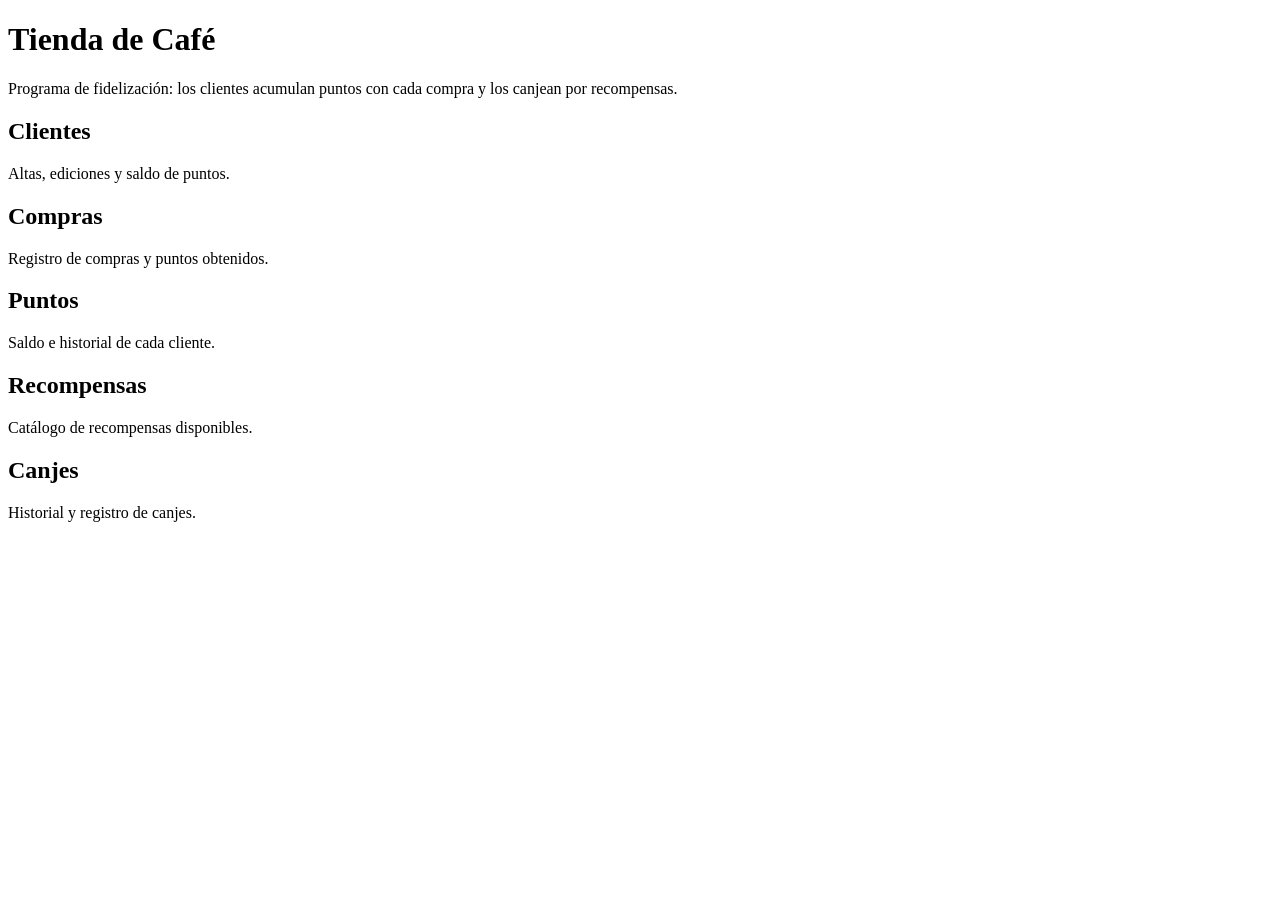
<file: src/main/resources/templates/index.html>
<!DOCTYPE html>
<html lang="es" xmlns:th="http://www.thymeleaf.org">
<head th:replace="~{fragments/layout :: head('Inicio')}"></head>
<body>
<nav th:replace="~{fragments/layout :: nav('home')}"></nav>
<main class="container">
    <h1>Tienda de Café</h1>
    <p>Programa de fidelización: los clientes acumulan puntos con cada compra y los canjean por recompensas.</p>
    <div class="cards">
        <a class="card" th:href="@{/customers}"><h2>Clientes</h2><p>Altas, ediciones y saldo de puntos.</p></a>
        <a class="card" th:href="@{/purchases}"><h2>Compras</h2><p>Registro de compras y puntos obtenidos.</p></a>
        <a class="card" th:href="@{/points}"><h2>Puntos</h2><p>Saldo e historial de cada cliente.</p></a>
        <a class="card" th:href="@{/rewards}"><h2>Recompensas</h2><p>Catálogo de recompensas disponibles.</p></a>
        <a class="card" th:href="@{/redemptions}"><h2>Canjes</h2><p>Historial y registro de canjes.</p></a>
    </div>
</main>
</body>
</html>
</file>
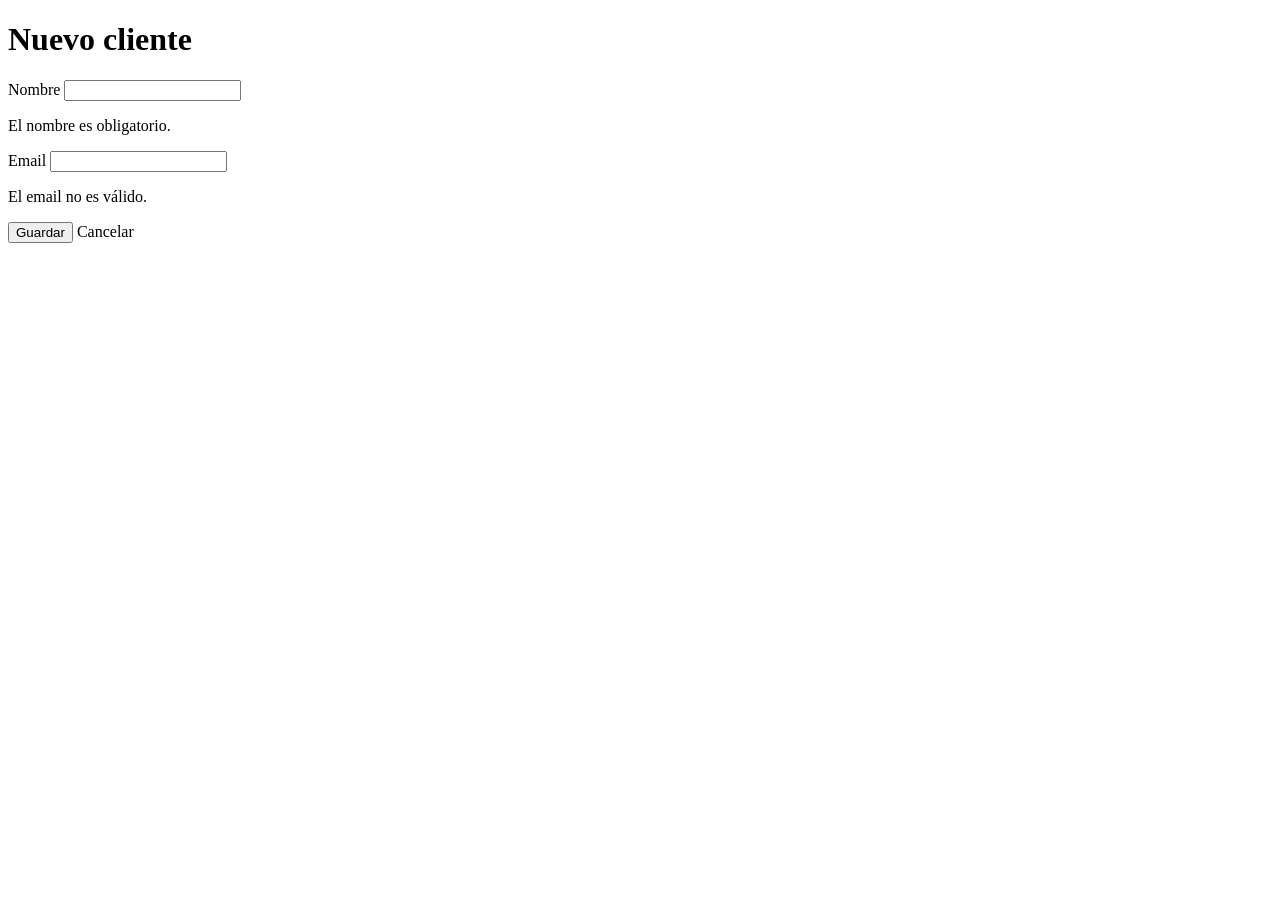
<file: src/main/resources/templates/customers/form.html>
<!DOCTYPE html>
<html lang="es" xmlns:th="http://www.thymeleaf.org">
<head th:replace="~{fragments/layout :: head(${customerId != null ? 'Editar cliente' : 'Nuevo cliente'})}"></head>
<body>
<nav th:replace="~{fragments/layout :: nav('customers')}"></nav>
<div th:replace="~{fragments/layout :: flash}"></div>
<main class="container">
    <h1 th:text="${customerId != null ? 'Editar cliente' : 'Nuevo cliente'}">Nuevo cliente</h1>
    <form th:action="${customerId != null} ? @{/customers/{id}(id=${customerId})} : @{/customers}"
          th:object="${customerForm}" method="post" class="form">
        <div class="field">
            <label for="name">Nombre</label>
            <input type="text" id="name" th:field="*{name}">
            <p class="error" th:if="${#fields.hasErrors('name')}" th:errors="*{name}">El nombre es obligatorio.</p>
        </div>
        <div class="field">
            <label for="email">Email</label>
            <input type="email" id="email" th:field="*{email}">
            <p class="error" th:if="${#fields.hasErrors('email')}" th:errors="*{email}">El email no es válido.</p>
        </div>
        <div class="actions">
            <button type="submit" class="button primary">Guardar</button>
            <a class="button secondary" th:href="@{/customers}">Cancelar</a>
        </div>
    </form>
</main>
</body>
</html>
</file>
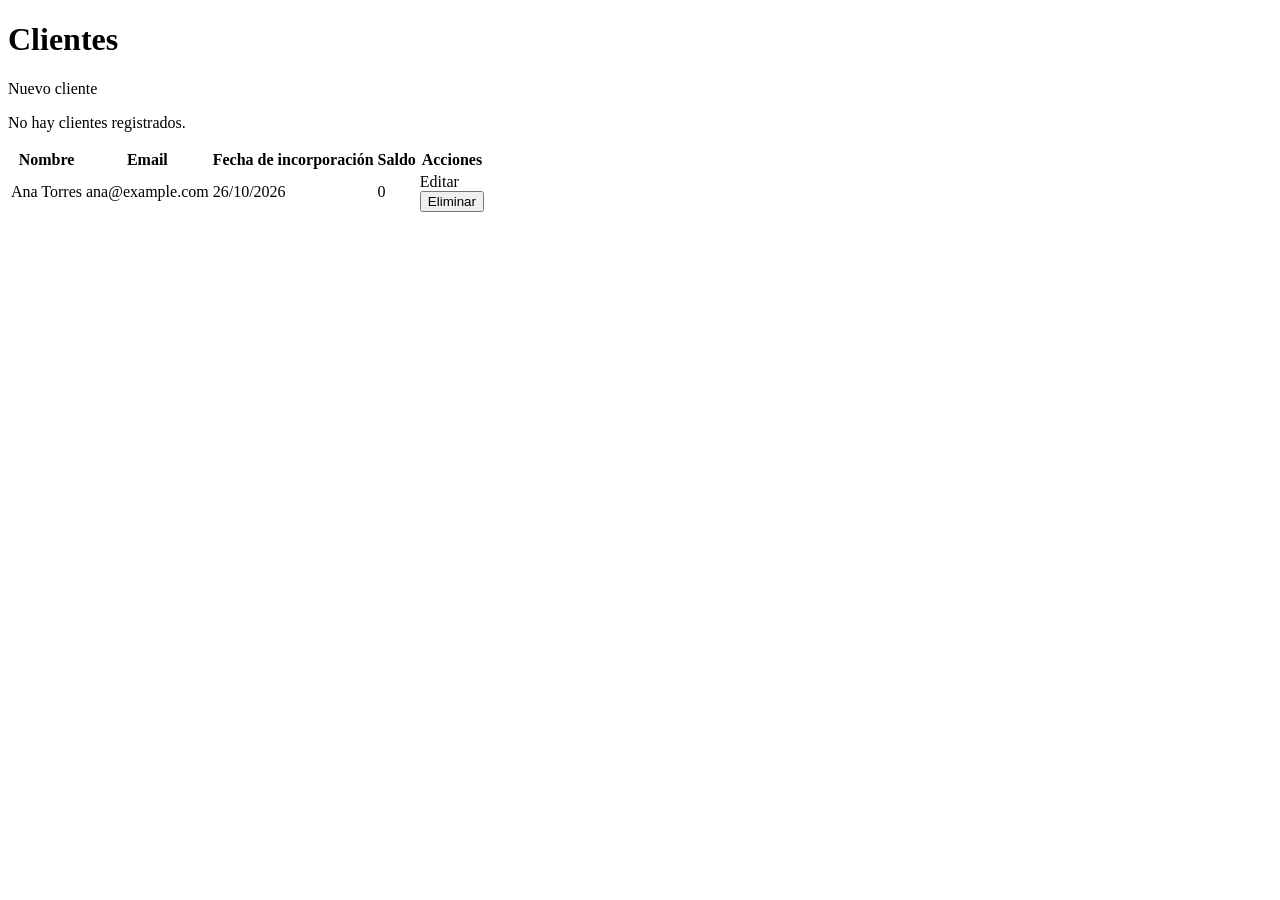
<file: src/main/resources/templates/customers/list.html>
<!DOCTYPE html>
<html lang="es" xmlns:th="http://www.thymeleaf.org">
<head th:replace="~{fragments/layout :: head('Clientes')}"></head>
<body>
<nav th:replace="~{fragments/layout :: nav('customers')}"></nav>
<div th:replace="~{fragments/layout :: flash}"></div>
<main class="container">
    <div class="page-header">
        <h1>Clientes</h1>
        <a class="button primary" th:href="@{/customers/new}">Nuevo cliente</a>
    </div>
    <p class="empty" th:if="${#lists.isEmpty(customers)}">No hay clientes registrados.</p>
    <div class="table-wrapper" th:unless="${#lists.isEmpty(customers)}">
        <table>
            <thead>
            <tr>
                <th>Nombre</th>
                <th>Email</th>
                <th>Fecha de incorporación</th>
                <th class="numeric">Saldo</th>
                <th>Acciones</th>
            </tr>
            </thead>
            <tbody>
            <tr th:each="customer : ${customers}">
                <td th:text="${customer.name}">Ana Torres</td>
                <td th:text="${customer.email}">ana@example.com</td>
                <td th:text="${#temporals.format(customer.joinDate, 'dd/MM/yyyy')}">26/10/2026</td>
                <td class="numeric" th:text="${customer.points}">0</td>
                <td>
                    <div class="actions">
                        <a th:href="@{/customers/{id}/edit(id=${customer.id})}">Editar</a>
                        <form th:action="@{/customers/{id}/delete(id=${customer.id})}" method="post"
                              class="inline-form">
                            <button type="submit" class="link-button danger"
                                    onclick="return confirm('¿Eliminar este cliente y sus movimientos?')">
                                Eliminar
                            </button>
                        </form>
                    </div>
                </td>
            </tr>
            </tbody>
        </table>
    </div>
</main>
</body>
</html>
</file>
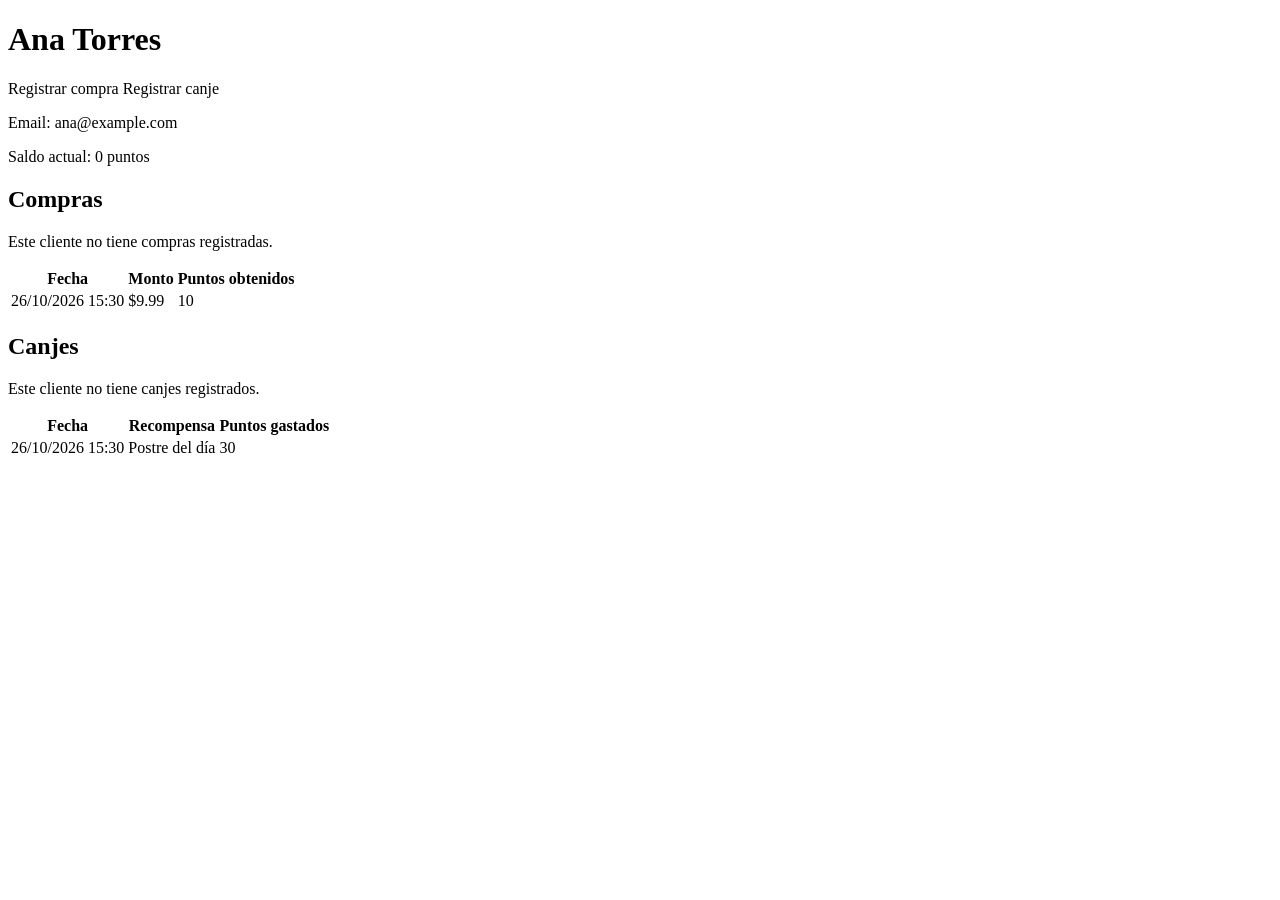
<file: src/main/resources/templates/points/detail.html>
<!DOCTYPE html>
<html lang="es" xmlns:th="http://www.thymeleaf.org">
<head th:replace="~{fragments/layout :: head(${customer.name})}"></head>
<body>
<nav th:replace="~{fragments/layout :: nav('points')}"></nav>
<div th:replace="~{fragments/layout :: flash}"></div>
<main class="container">
    <div class="page-header">
        <h1 th:text="${customer.name}">Ana Torres</h1>
        <div class="actions">
            <a class="button secondary" th:href="@{/purchases/new(customerId=${customer.id})}">Registrar compra</a>
            <a class="button secondary" th:href="@{/redemptions/new(customerId=${customer.id})}">Registrar canje</a>
        </div>
    </div>
    <p>Email: <span th:text="${customer.email}">ana@example.com</span></p>
    <p class="balance">Saldo actual: <span class="balance-value" th:text="|${customer.points} puntos|">0 puntos</span></p>
    <h2>Compras</h2>
    <p class="empty" th:if="${#lists.isEmpty(purchases)}">Este cliente no tiene compras registradas.</p>
    <div class="table-wrapper" th:unless="${#lists.isEmpty(purchases)}">
        <table>
            <thead>
            <tr>
                <th>Fecha</th>
                <th class="numeric">Monto</th>
                <th class="numeric">Puntos obtenidos</th>
            </tr>
            </thead>
            <tbody>
            <tr th:each="purchase : ${purchases}">
                <td th:text="${#temporals.format(purchase.createdAt, 'dd/MM/yyyy HH:mm')}">26/10/2026 15:30</td>
                <td class="numeric" th:text="${'$' + #numbers.formatDecimal(purchase.amount, 1, 'COMMA', 2, 'POINT')}">$9.99</td>
                <td class="numeric" th:text="${purchase.pointsEarned}">10</td>
            </tr>
            </tbody>
        </table>
    </div>
    <h2>Canjes</h2>
    <p class="empty" th:if="${#lists.isEmpty(redemptions)}">Este cliente no tiene canjes registrados.</p>
    <div class="table-wrapper" th:unless="${#lists.isEmpty(redemptions)}">
        <table>
            <thead>
            <tr>
                <th>Fecha</th>
                <th>Recompensa</th>
                <th class="numeric">Puntos gastados</th>
            </tr>
            </thead>
            <tbody>
            <tr th:each="redemption : ${redemptions}">
                <td th:text="${#temporals.format(redemption.createdAt, 'dd/MM/yyyy HH:mm')}">26/10/2026 15:30</td>
                <td th:text="${redemption.reward.name}">Postre del día</td>
                <td class="numeric" th:text="${redemption.pointsSpent}">30</td>
            </tr>
            </tbody>
        </table>
    </div>
</main>
</body>
</html>
</file>
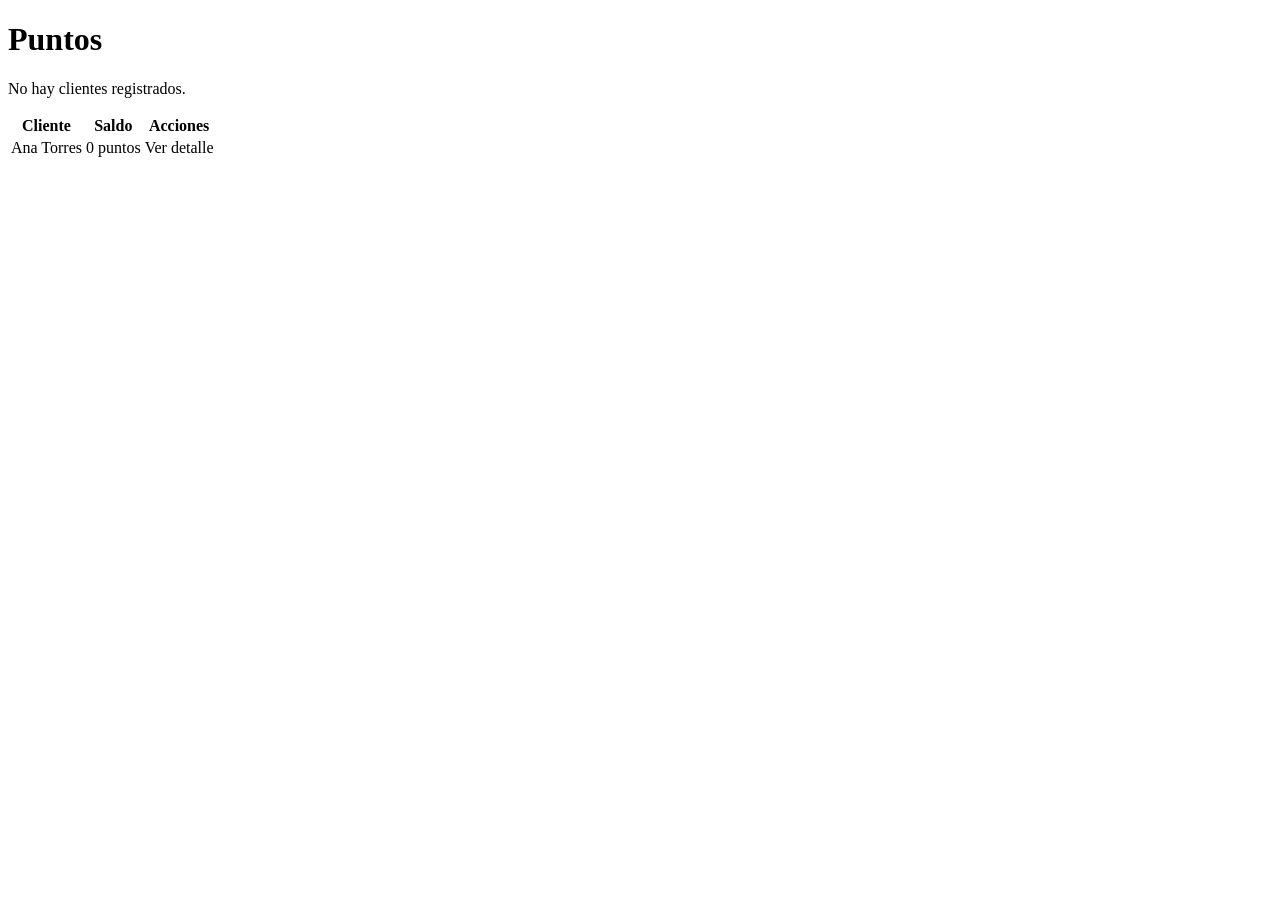
<file: src/main/resources/templates/points/list.html>
<!DOCTYPE html>
<html lang="es" xmlns:th="http://www.thymeleaf.org">
<head th:replace="~{fragments/layout :: head('Puntos')}"></head>
<body>
<nav th:replace="~{fragments/layout :: nav('points')}"></nav>
<div th:replace="~{fragments/layout :: flash}"></div>
<main class="container">
    <h1>Puntos</h1>
    <p class="empty" th:if="${#lists.isEmpty(customers)}">No hay clientes registrados.</p>
    <div class="table-wrapper" th:unless="${#lists.isEmpty(customers)}">
        <table>
            <thead>
            <tr>
                <th>Cliente</th>
                <th class="numeric">Saldo</th>
                <th>Acciones</th>
            </tr>
            </thead>
            <tbody>
            <tr th:each="customer : ${customers}">
                <td th:text="${customer.name}">Ana Torres</td>
                <td class="numeric" th:text="|${customer.points} puntos|">0 puntos</td>
                <td><a th:href="@{/points/{id}(id=${customer.id})}">Ver detalle</a></td>
            </tr>
            </tbody>
        </table>
    </div>
</main>
</body>
</html>
</file>
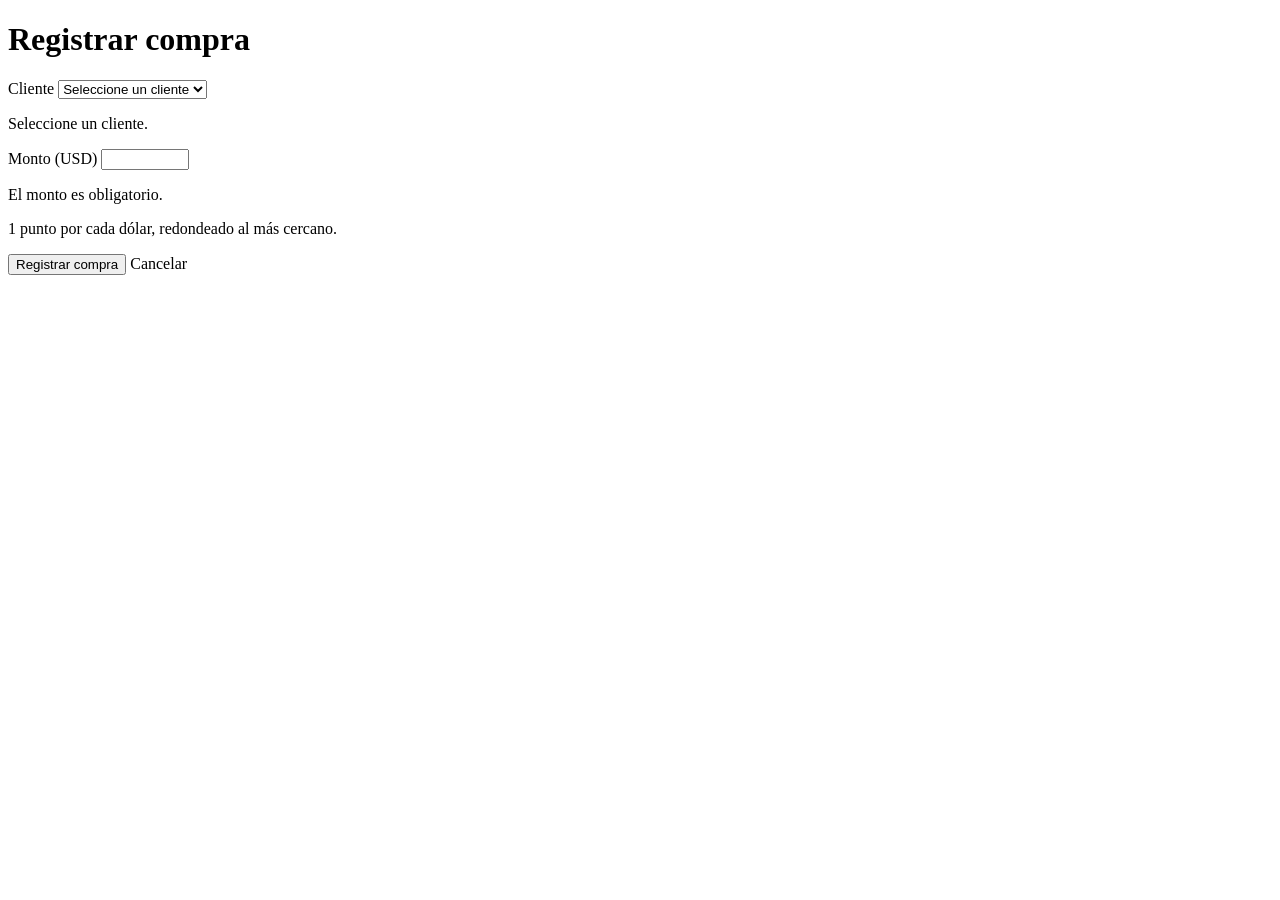
<file: src/main/resources/templates/purchases/form.html>
<!DOCTYPE html>
<html lang="es" xmlns:th="http://www.thymeleaf.org">
<head th:replace="~{fragments/layout :: head('Registrar compra')}"></head>
<body>
<nav th:replace="~{fragments/layout :: nav('purchases')}"></nav>
<div th:replace="~{fragments/layout :: flash}"></div>
<main class="container">
    <h1>Registrar compra</h1>
    <form th:action="@{/purchases}" th:object="${purchaseForm}" method="post" class="form">
        <div class="field">
            <label for="customerId">Cliente</label>
            <select id="customerId" th:field="*{customerId}">
                <option value="">Seleccione un cliente</option>
                <option th:each="customer : ${customers}"
                        th:value="${customer.id}"
                        th:text="|${customer.name} · ${customer.points} puntos|">Ana Torres · 0 puntos</option>
            </select>
            <p class="error" th:if="${#fields.hasErrors('customerId')}" th:errors="*{customerId}">Seleccione un cliente.</p>
        </div>
        <div class="field">
            <label for="amount">Monto (USD)</label>
            <input type="number" id="amount" th:field="*{amount}" step="0.01" min="0.01" max="1000.00">
            <p class="error" th:if="${#fields.hasErrors('amount')}" th:errors="*{amount}">El monto es obligatorio.</p>
        </div>
        <p class="hint">1 punto por cada dólar, redondeado al más cercano.</p>
        <div class="actions">
            <button type="submit" class="button primary">Registrar compra</button>
            <a class="button secondary" th:href="@{/purchases}">Cancelar</a>
        </div>
    </form>
</main>
</body>
</html>
</file>
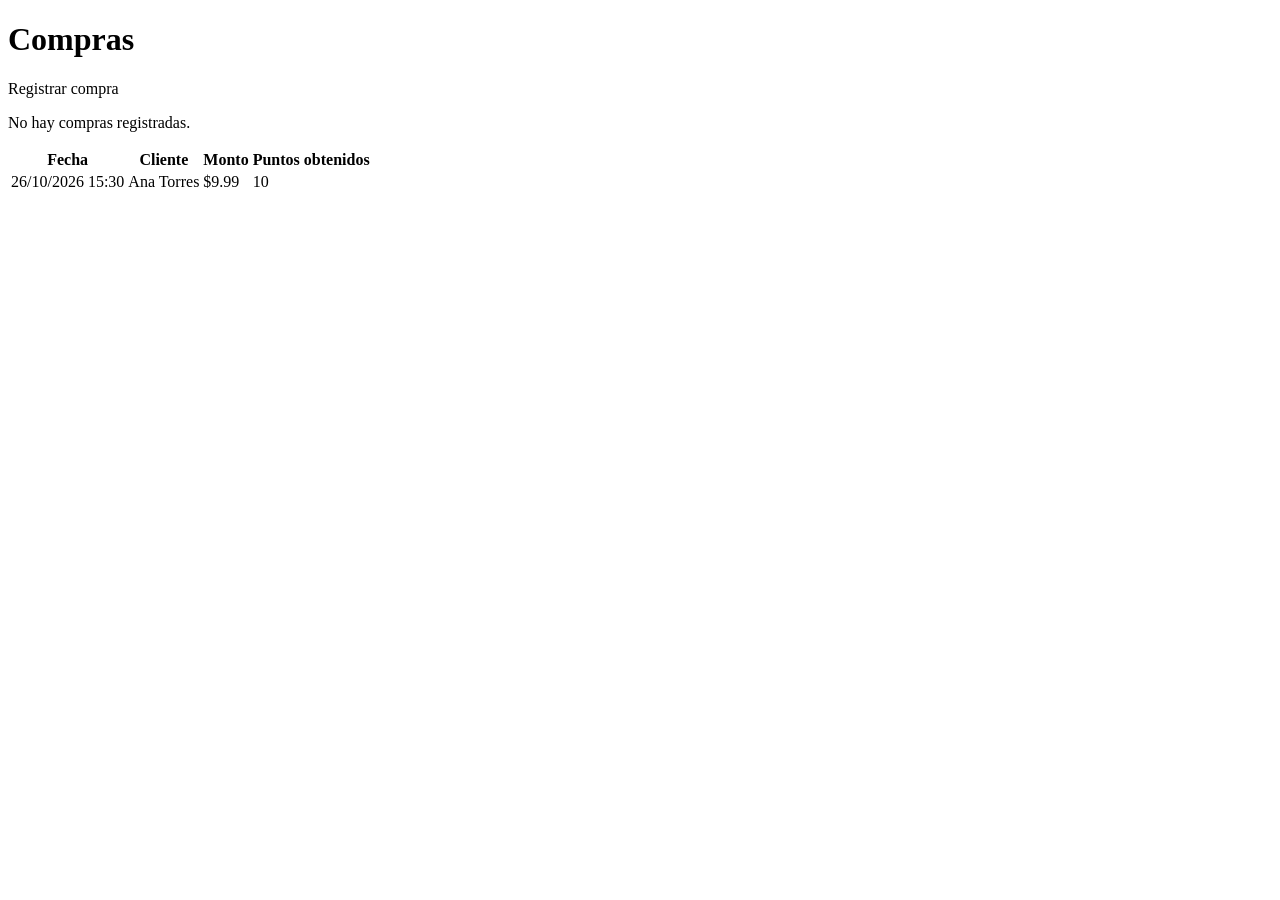
<file: src/main/resources/templates/purchases/list.html>
<!DOCTYPE html>
<html lang="es" xmlns:th="http://www.thymeleaf.org">
<head th:replace="~{fragments/layout :: head('Compras')}"></head>
<body>
<nav th:replace="~{fragments/layout :: nav('purchases')}"></nav>
<div th:replace="~{fragments/layout :: flash}"></div>
<main class="container">
    <div class="page-header">
        <h1>Compras</h1>
        <a class="button primary" th:href="@{/purchases/new}">Registrar compra</a>
    </div>
    <p class="empty" th:if="${#lists.isEmpty(purchases)}">No hay compras registradas.</p>
    <div class="table-wrapper" th:unless="${#lists.isEmpty(purchases)}">
        <table>
            <thead>
            <tr>
                <th>Fecha</th>
                <th>Cliente</th>
                <th class="numeric">Monto</th>
                <th class="numeric">Puntos obtenidos</th>
            </tr>
            </thead>
            <tbody>
            <tr th:each="purchase : ${purchases}">
                <td th:text="${#temporals.format(purchase.createdAt, 'dd/MM/yyyy HH:mm')}">26/10/2026 15:30</td>
                <td th:text="${purchase.customer.name}">Ana Torres</td>
                <td class="numeric" th:text="${'$' + #numbers.formatDecimal(purchase.amount, 1, 'COMMA', 2, 'POINT')}">$9.99</td>
                <td class="numeric" th:text="${purchase.pointsEarned}">10</td>
            </tr>
            </tbody>
        </table>
    </div>
</main>
</body>
</html>
</file>
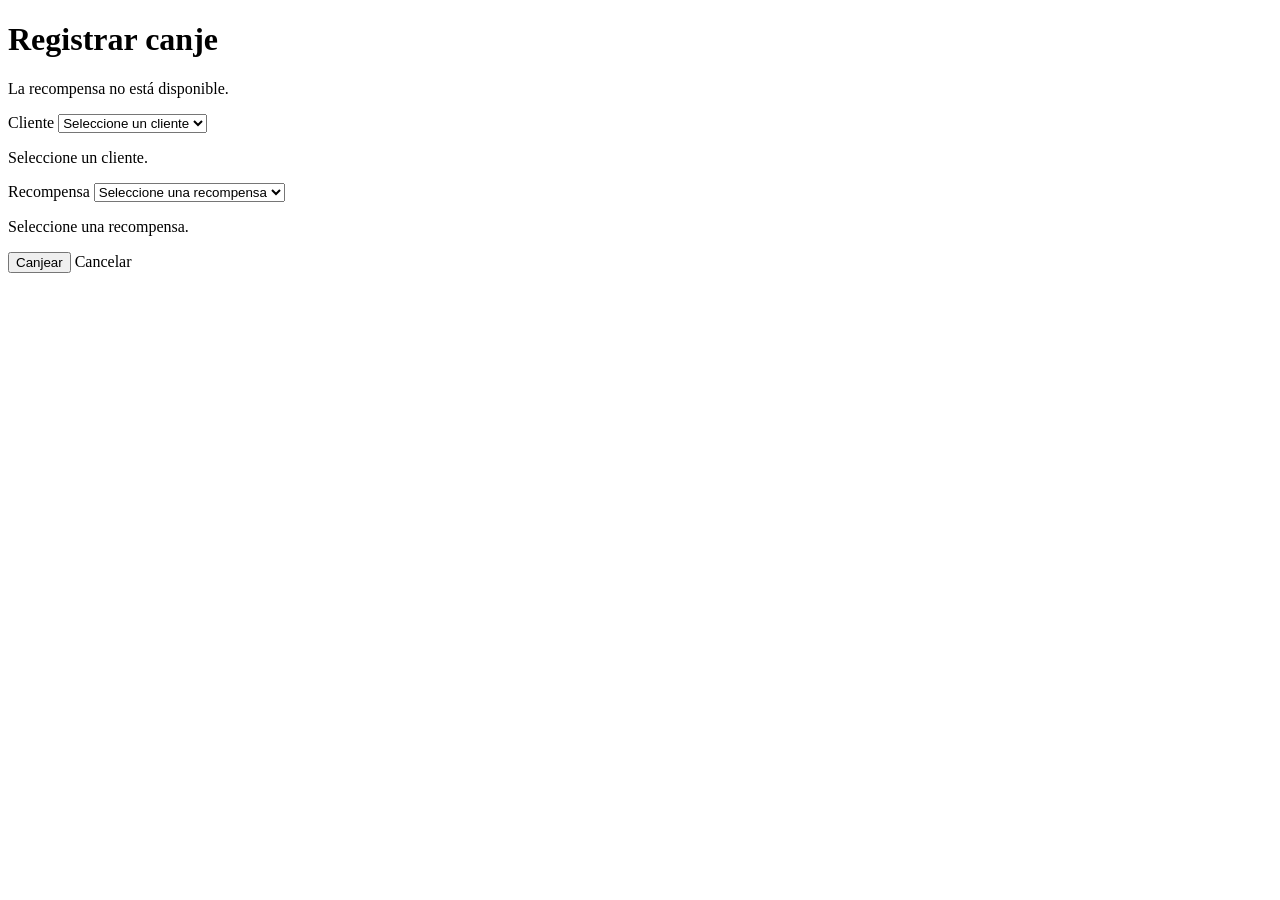
<file: src/main/resources/templates/redemptions/form.html>
<!DOCTYPE html>
<html lang="es" xmlns:th="http://www.thymeleaf.org">
<head th:replace="~{fragments/layout :: head('Registrar canje')}"></head>
<body>
<nav th:replace="~{fragments/layout :: nav('redemptions')}"></nav>
<div th:replace="~{fragments/layout :: flash}"></div>
<main class="container">
    <h1>Registrar canje</h1>
    <form th:action="@{/redemptions}" th:object="${redemptionForm}" method="post" class="form">
        <div class="form-errors" th:if="${#fields.hasGlobalErrors()}" role="alert">
            <p th:each="err : ${#fields.globalErrors()}" th:text="${err}">La recompensa no está disponible.</p>
        </div>
        <div class="field">
            <label for="customerId">Cliente</label>
            <select id="customerId" th:field="*{customerId}">
                <option value="">Seleccione un cliente</option>
                <option th:each="customer : ${customers}"
                        th:value="${customer.id}"
                        th:text="|${customer.name} · ${customer.points} puntos|">Ana Torres · 0 puntos</option>
            </select>
            <p class="error" th:if="${#fields.hasErrors('customerId')}" th:errors="*{customerId}">Seleccione un cliente.</p>
        </div>
        <div class="field">
            <label for="rewardId">Recompensa</label>
            <select id="rewardId" th:field="*{rewardId}">
                <option value="">Seleccione una recompensa</option>
                <option th:each="reward : ${rewards}"
                        th:value="${reward.id}"
                        th:text="|${reward.name} · ${reward.requiredPoints} puntos|">Postre del día · 30 puntos</option>
            </select>
            <p class="error" th:if="${#fields.hasErrors('rewardId')}" th:errors="*{rewardId}">Seleccione una recompensa.</p>
        </div>
        <div class="actions">
            <button type="submit" class="button primary">Canjear</button>
            <a class="button secondary" th:href="@{/redemptions}">Cancelar</a>
        </div>
    </form>
</main>
</body>
</html>
</file>
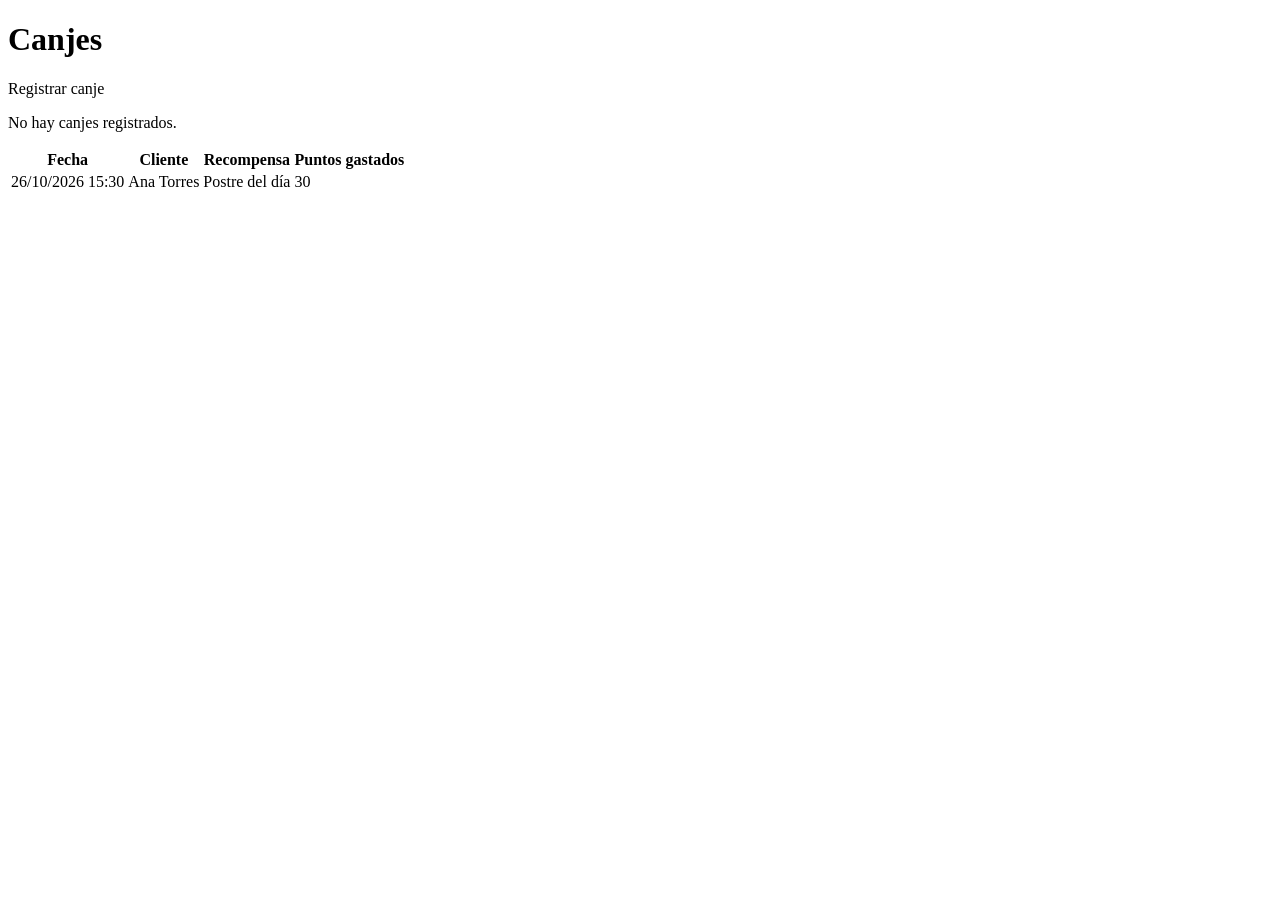
<file: src/main/resources/templates/redemptions/list.html>
<!DOCTYPE html>
<html lang="es" xmlns:th="http://www.thymeleaf.org">
<head th:replace="~{fragments/layout :: head('Canjes')}"></head>
<body>
<nav th:replace="~{fragments/layout :: nav('redemptions')}"></nav>
<div th:replace="~{fragments/layout :: flash}"></div>
<main class="container">
    <div class="page-header">
        <h1>Canjes</h1>
        <a class="button primary" th:href="@{/redemptions/new}">Registrar canje</a>
    </div>
    <p class="empty" th:if="${#lists.isEmpty(redemptions)}">No hay canjes registrados.</p>
    <div class="table-wrapper" th:unless="${#lists.isEmpty(redemptions)}">
        <table>
            <thead>
            <tr>
                <th>Fecha</th>
                <th>Cliente</th>
                <th>Recompensa</th>
                <th class="numeric">Puntos gastados</th>
            </tr>
            </thead>
            <tbody>
            <tr th:each="redemption : ${redemptions}">
                <td th:text="${#temporals.format(redemption.createdAt, 'dd/MM/yyyy HH:mm')}">26/10/2026 15:30</td>
                <td th:text="${redemption.customer.name}">Ana Torres</td>
                <td th:text="${redemption.reward.name}">Postre del día</td>
                <td class="numeric" th:text="${redemption.pointsSpent}">30</td>
            </tr>
            </tbody>
        </table>
    </div>
</main>
</body>
</html>
</file>
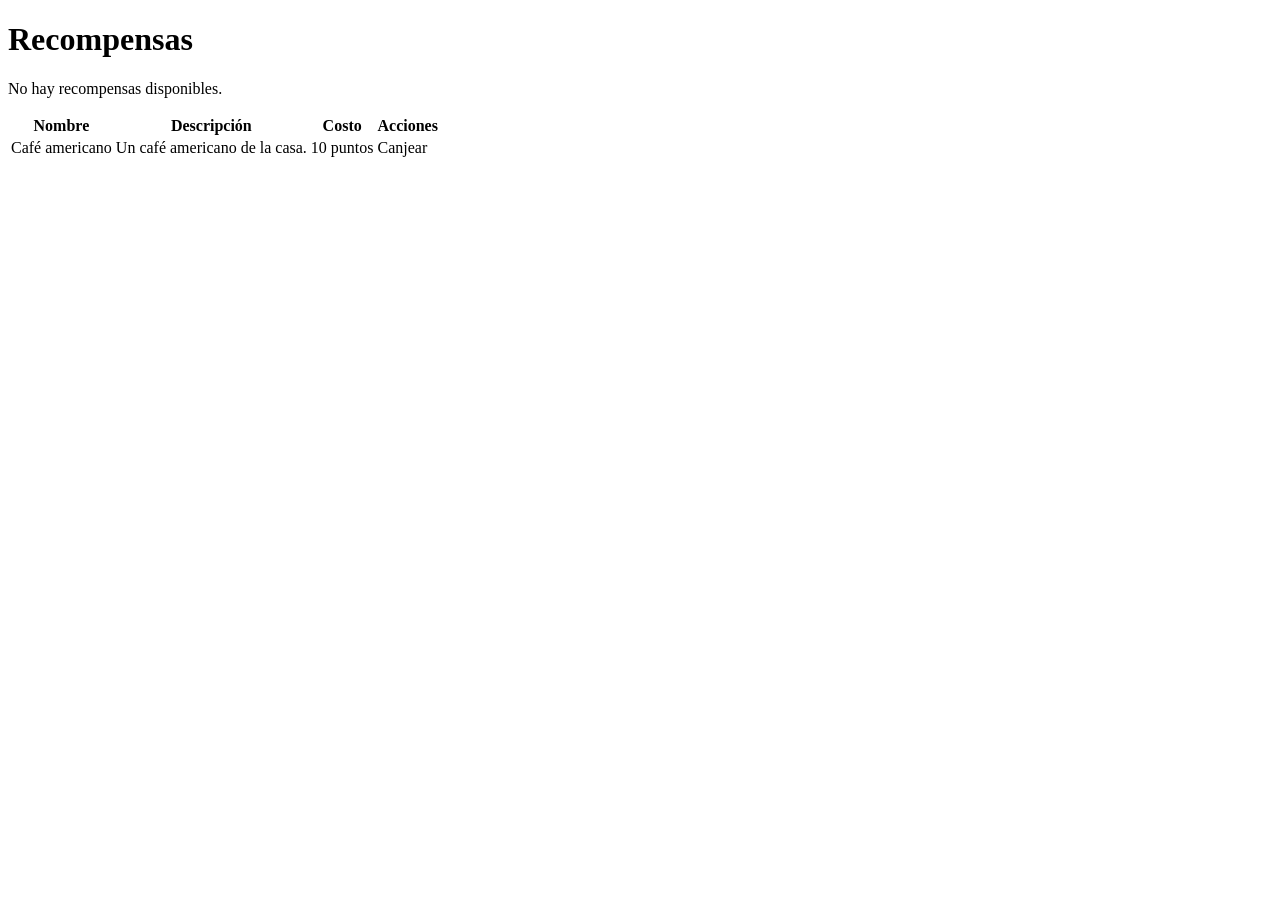
<file: src/main/resources/templates/rewards/list.html>
<!DOCTYPE html>
<html lang="es" xmlns:th="http://www.thymeleaf.org">
<head th:replace="~{fragments/layout :: head('Recompensas')}"></head>
<body>
<nav th:replace="~{fragments/layout :: nav('rewards')}"></nav>
<div th:replace="~{fragments/layout :: flash}"></div>
<main class="container">
    <h1>Recompensas</h1>
    <p class="empty" th:if="${#lists.isEmpty(rewards)}">No hay recompensas disponibles.</p>
    <div class="table-wrapper" th:unless="${#lists.isEmpty(rewards)}">
        <table>
            <thead>
            <tr>
                <th>Nombre</th>
                <th>Descripción</th>
                <th class="numeric">Costo</th>
                <th>Acciones</th>
            </tr>
            </thead>
            <tbody>
            <tr th:each="reward : ${rewards}">
                <td th:text="${reward.name}">Café americano</td>
                <td th:text="${reward.description}">Un café americano de la casa.</td>
                <td class="numeric" th:text="|${reward.requiredPoints} puntos|">10 puntos</td>
                <td>
                    <div class="actions">
                        <a class="button secondary" th:href="@{/redemptions/new(rewardId=${reward.id})}">Canjear</a>
                    </div>
                </td>
            </tr>
            </tbody>
        </table>
    </div>
</main>
</body>
</html>
</file>
